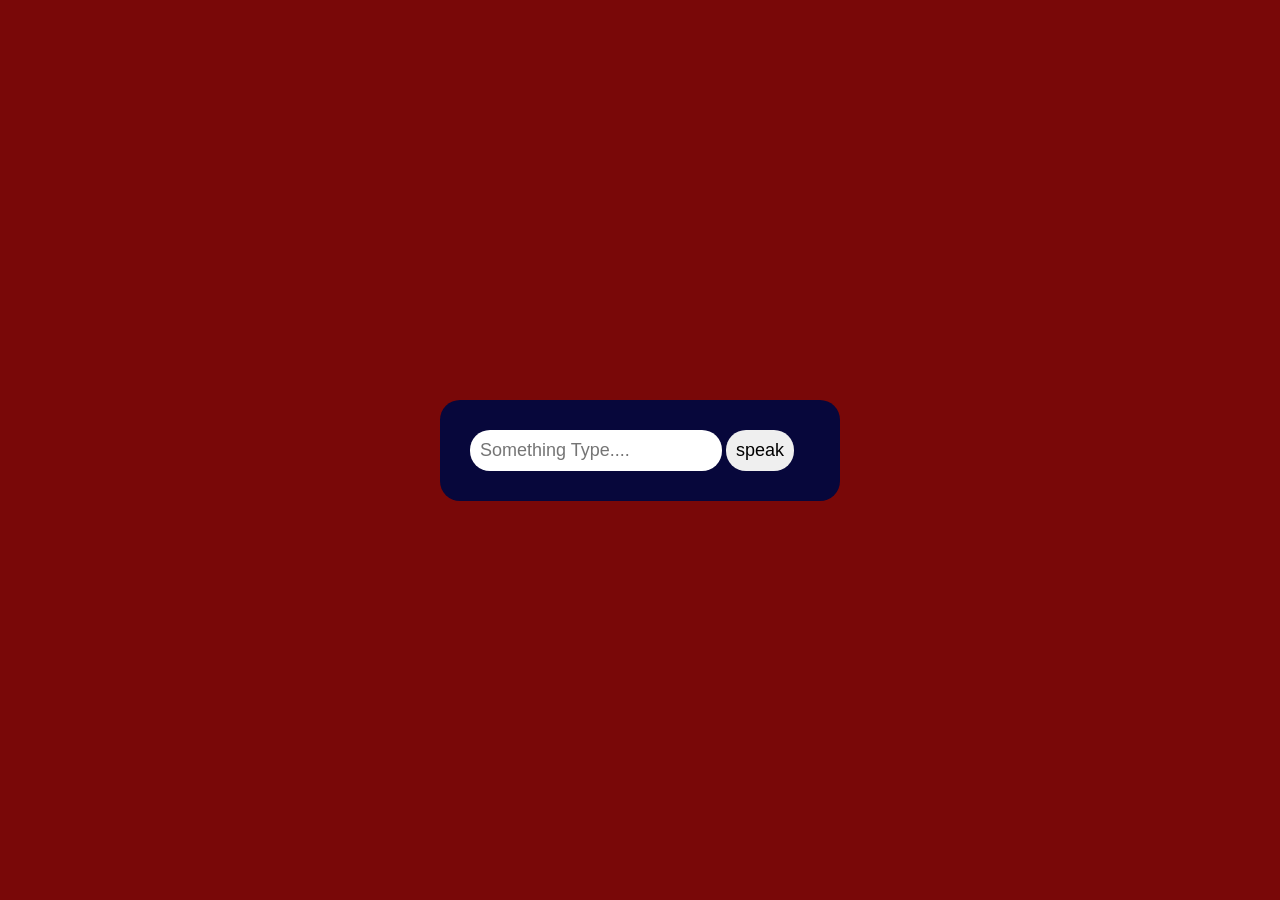
<file: textToSpeech.html>
<!DOCTYPE html>
<html lang="en">

<head>
    <meta charset="UTF-8">
    <meta name="viewport" content="width=device-width, initial-scale=1.0">
    <title>Document</title>
    <style>
        *{
            margin: 0;
            padding: 0;
            box-sizing: border-box;
        }
        body{
            width: 100%;
            height: 100vh;
            display: flex;
            justify-content: center;
            align-items: center;
            background-color: rgb(121, 8, 8);
        }
        .container{
            width: 400px;
            background-color: rgb(7, 7, 59);
            padding: 30px;
            border-radius: 20px;
        }
        .container input{
            font-size: 18px;
            padding: 10px;
            border-radius: 20px;
            border: none;
        }
        .container button{
            padding: 10px;
            border-radius: 20px;
            font-size: 18px;
            border: none;
            cursor: pointer;
            transition: all 0.3s ease-in-out;

        }
        .container button:hover{
            scale: 0.9;
        }
    </style>
</head>

<body>
    <div class="container">
        <input type="text" name="text" id="text" placeholder="Something Type....">
        <button onclick="speechSynthesis.speak(new SpeechSynthesisUtterance(text.value))">speak</button>
    </div>
</body>

</html>
</file>
